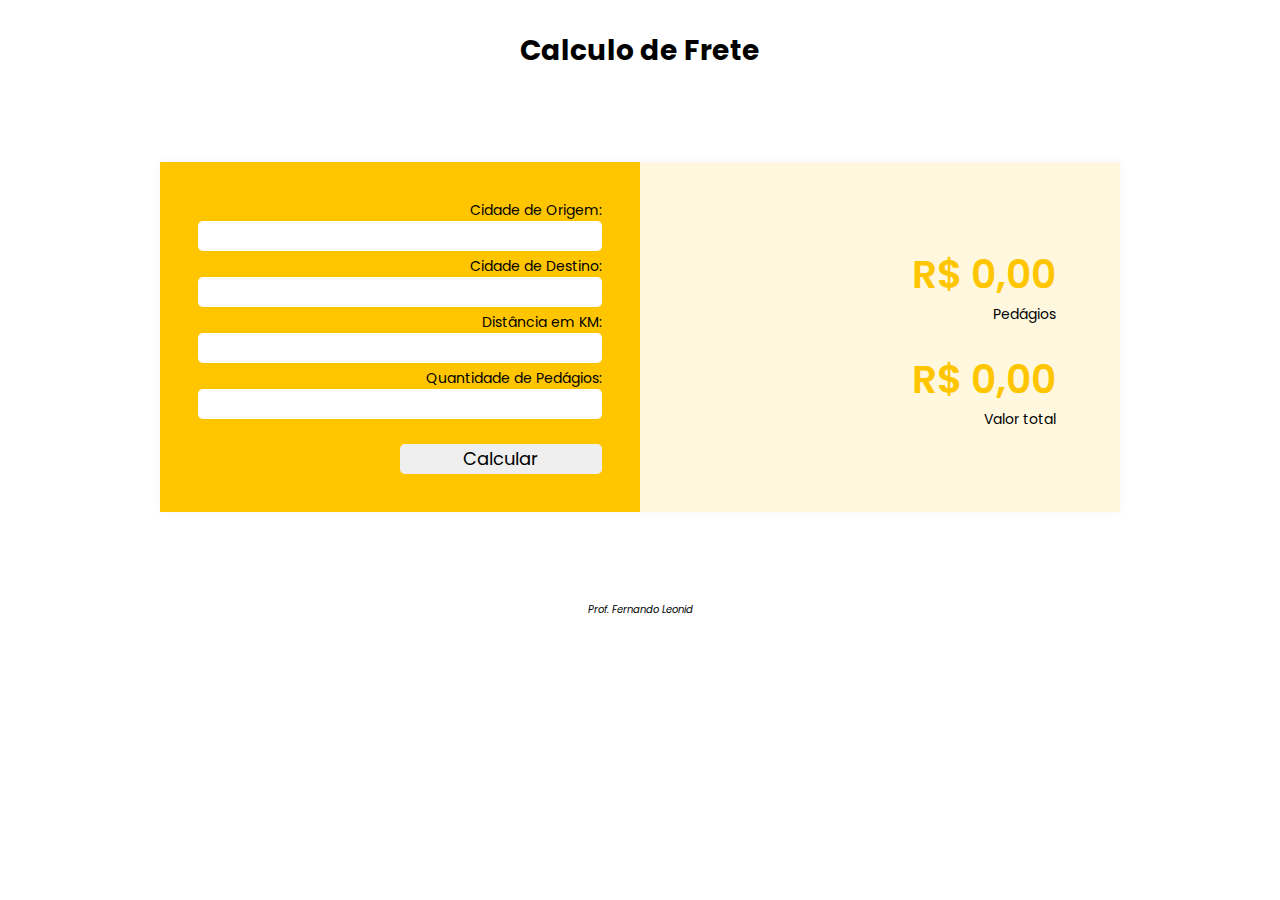
<file: Calculo de frete/index.html>
<!DOCTYPE html>
<html lang="pt-BR">

<head>
  <meta charset="UTF-8">
  <meta name="viewport" content="width=device-width, initial-scale=1.0">
  <title>Calculo de Frete</title>
  <link rel="stylesheet" href="style.css">
</head>

<body>
  <header>
    <h1>Calculo de Frete</h1>
  </header>
  <main class="container">
    <form>
      <label>
        Cidade de Origem:
        <input type="text" id="origem" require>
      </label>
  
      <label>
        Cidade de Destino:
        <input type="text" id="destino" require>
      </label>
  
      <label>
        Distância em KM:
        <input type="number" id="distancia" require>
      </label>
  
      <label>
        Quantidade de Pedágios:
        <input type="number" id="pedagios" required min="0">
      </label>
  
      <input type="button" id="calcular" value="Calcular"></button>
    </form>
    <div class="resultado">
      <div>
        <span id="pedagio">R$ 0,00</span>
        <span>Pedágios</span> 
      </div>
      <div>
        <span id="total">R$ 0,00</span>
        <span>Valor total</span> 
      </div>
      
    </div>
  </main>
  <footer>
    Prof. Fernando Leonid
  </footer> 
  
  <script src="./main.js"></script>
</body>

</html>
</file>
<file: Calculo de frete/style.css>
@import url('https://fonts.googleapis.com/css2?family=Poppins:wght@400;500;600;700;800&display=swap');
* {
    margin: 0;
    padding: 0;
    box-sizing: border-box;
    font-family: 'Poppins', sans-serif;
}

:root{
  --primary-color: #ffc600;
  font-size: 14px;
}

h1 {
    margin-top: 30px;
    text-align: center;
}

.container {
    display: flex;
    width: 75vw;
    height: 350px;
    margin: 10vh auto;
    box-shadow: 0px 0px 10px  whitesmoke;
}

.container form{
    display: flex;
    flex-direction: column;
    justify-content: space-between;
    background-color:var(--primary-color);
    width: 50%;
    height: 100%;
    padding: 3vw;
}


.container label{
    width: 100%;
    display: flex;
    flex-direction: column;
    text-align: right;
}


.container input {
    height: 30px;
    border-radius: 5px;
    border:none;
    outline: 0;
    text-align: center;
}

.container #calcular {
    width: 50%;
    align-self: flex-end;
    font-size: large;
    outline: none;
    border: none;
    border-radius: 5px;
    cursor: pointer;
    margin-top: 20px;;
}

.container .resultado {
    background-color: #ffc60020;
    width: 50%;
    height: 100%;
    display: flex;
    flex-direction: column;
    justify-content: center;
    align-items: flex-end;
    padding-right: 5vw;
    gap: 25px;   

}
.container .resultado div {
    display: flex;
    flex-direction: column;
}
.container .resultado div span {
    text-align: right;
}

#pedagio, #total {
    color: var(--primary-color);
    font-size: 2.8rem;
    font-weight:600;
}

footer {
    text-align: center;
    font-style: italic;
    font-size: x-small;
}
</file>
